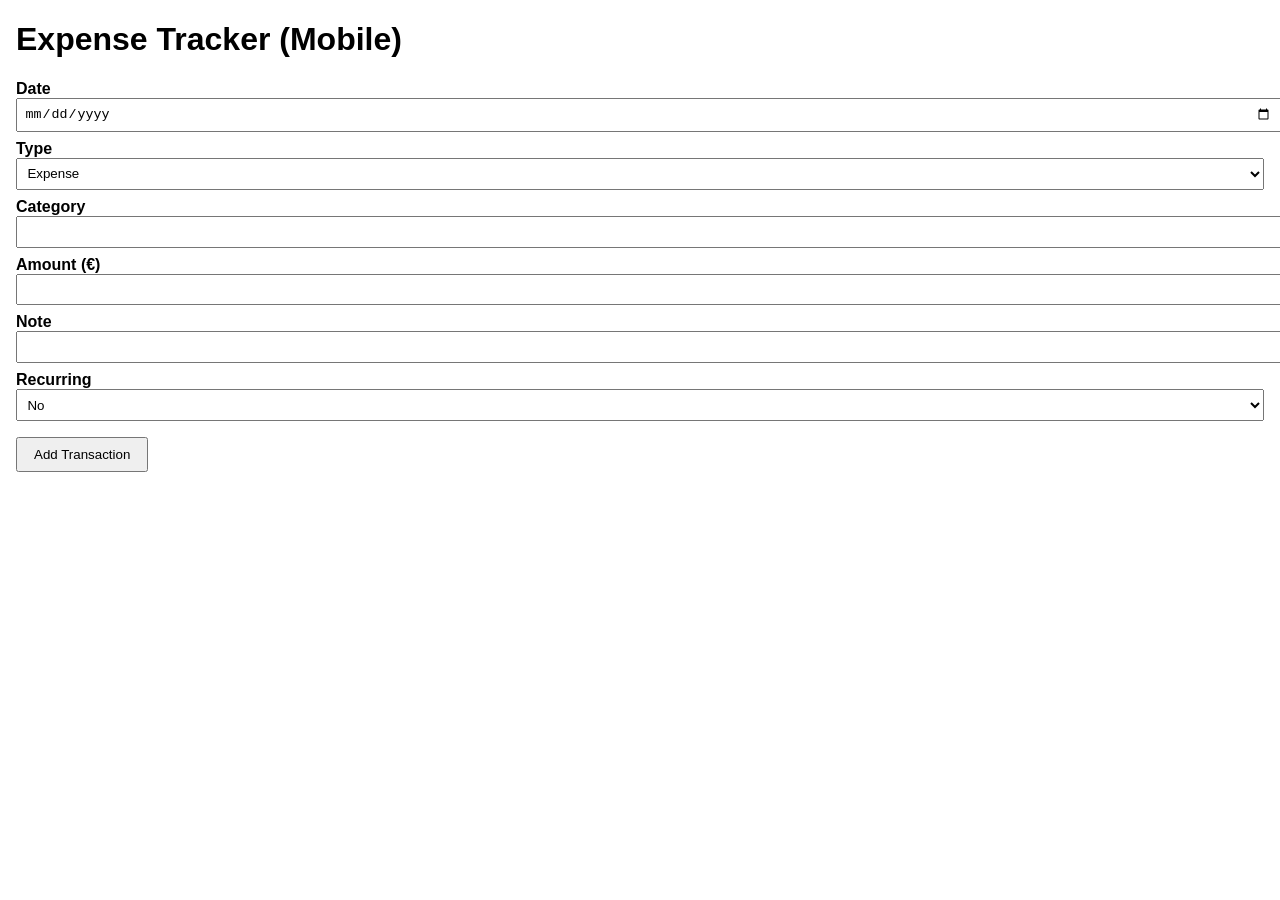
<file: web/pwa/index.html>
<!DOCTYPE html>
<html lang="en">
<head>
    <meta charset="UTF-8" />
    <meta name="viewport" content="width=device-width, initial-scale=1.0" />
    <title>Expense Tracker (Mobile)</title>
    <link rel="manifest" href="manifest.json" />
    <link rel="icon" href="../icon.png" />
    <style>
        body {font-family: Arial, sans-serif; margin:1rem;}
        .form-group {margin-bottom:0.5rem;}
        label {display:block; font-weight: bold;}
        input, select {width:100%; padding:0.4rem;}
        button {padding:0.5rem 1rem; margin-top:0.5rem;}
        .status-list {margin-top:1rem;}
        .status-item {border:1px solid #ccc; padding:0.5rem; margin-bottom:0.5rem;}
    </style>
</head>
<body>
    <h1>Expense Tracker (Mobile)</h1>
    <form id="txForm">
        <div class="form-group">
            <label for="date">Date</label>
            <input type="date" id="date" required />
        </div>
        <div class="form-group">
            <label for="type">Type</label>
            <select id="type" required>
                <option value="expense">Expense</option>
                <option value="income">Income</option>
            </select>
        </div>
        <div class="form-group">
            <label for="category">Category</label>
            <input type="text" id="category" required />
        </div>
        <div class="form-group">
            <label for="amount">Amount (€)</label>
            <input type="number" step="0.01" id="amount" required />
        </div>
        <div class="form-group">
            <label for="note">Note</label>
            <input type="text" id="note" />
        </div>
        <div class="form-group">
            <label for="is_recurring">Recurring</label>
            <select id="is_recurring">
                <option value="0">No</option>
                <option value="1">Yes</option>
            </select>
        </div>
        <button type="submit">Add Transaction</button>
    </form>

    <div class="status-list" id="statusList"></div>

    <script src="app.js"></script>
</body>
</html>
</file>
